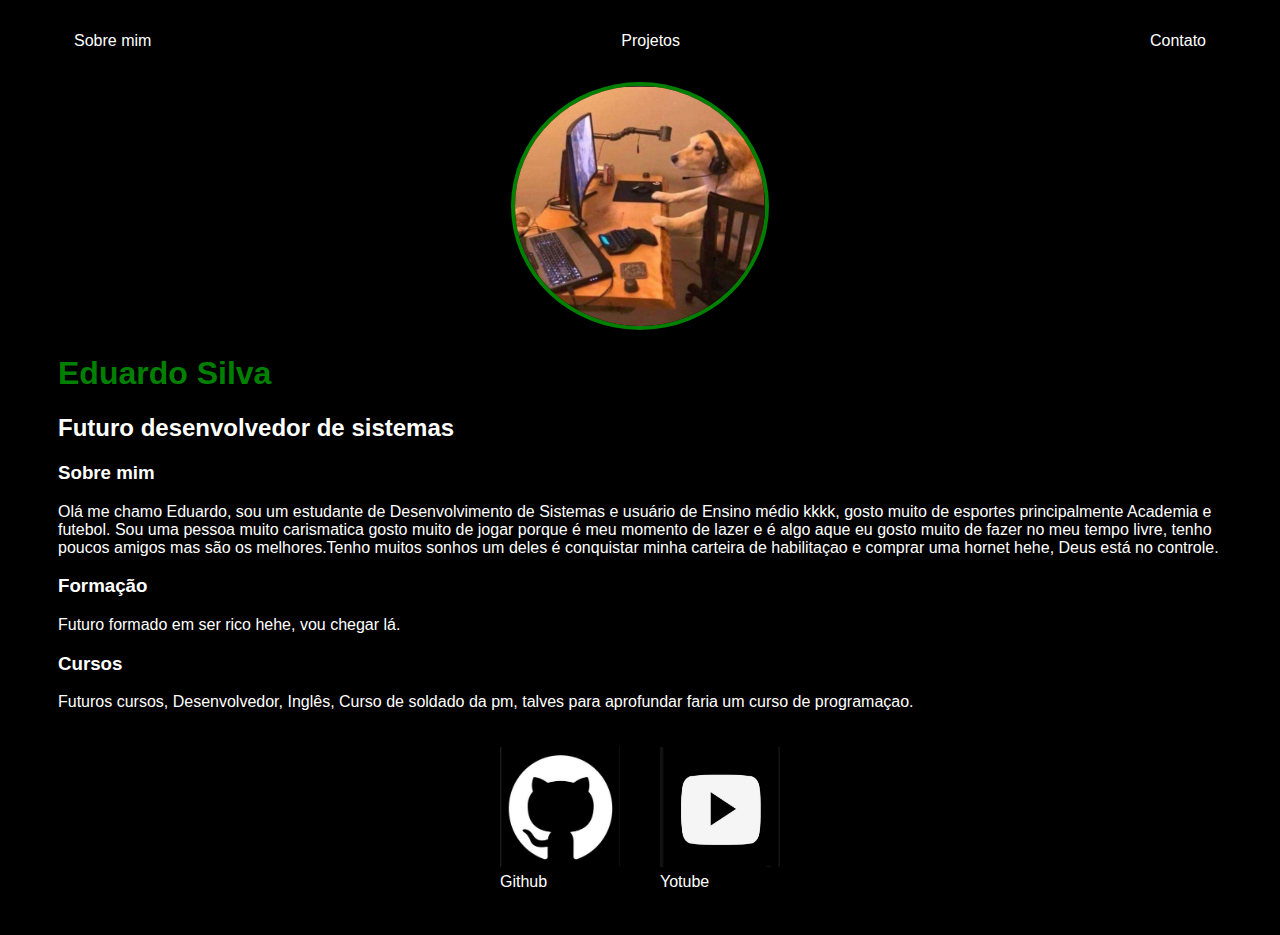
<file: trabalho/index.html>
<!DOCTYPE html>
<html lang="en">
<head>
    <meta charset="UTF-8">
    <meta http-equiv="X-UA-Compatible" content="IE=edge">
    <meta name="viewport" content="width=device-width, initial-scale=1.0">
    <title>Eduardo Silva</title>
    <link rel="stylesheet" href="index.css">
</head>
<body>
    <div class="container">
        <nav>
            <ul>
                <li>
                    <a href="index.html">Sobre mim</a>
                </li>
                <li>
                    <a href="project.html">Projetos</a>
                </li>
                <li>
                    <a href="contact.html">Contato</a>
                </li>
            </ul>
        </nav>
        
        <heder>
             <div class="center">
                <img src="./img/EU.png"><imag>
            </div>
            <h1>Eduardo Silva</h1>
            <h2>Futuro desenvolvedor de sistemas</h2>
        </heder>
    
        <main>
            <section>
                <h3>Sobre mim</h3>
                <p>
                Olá me chamo Eduardo, sou um estudante de Desenvolvimento de Sistemas e usuário de Ensino médio kkkk, gosto muito de esportes principalmente Academia e futebol.
                Sou uma pessoa muito carismatica gosto muito de jogar porque é meu momento de lazer e é algo aque eu gosto muito de fazer no meu
                tempo livre, tenho poucos amigos mas são os melhores.Tenho muitos sonhos um deles é conquistar minha carteira de habilitaçao e comprar uma hornet hehe, Deus está no controle.
                </p>
            </section>
    
    
            <section>
                <h3>Formação</h3>
                <p>Futuro formado em ser rico hehe, vou chegar lá.</p>
            </section>
    
    
            <section>
                <h3>Cursos</h3>
                <p>Futuros cursos, Desenvolvedor, Inglês, Curso de soldado da pm, talves para aprofundar faria um curso de programaçao.</p>
            </section>
        </main>
    
        <footer>
            <a href="https://github.com/eduardo1234g/eduardo1234g" target="_blank" rel="noopener noreferrer">
               <img src="./img/Ghit.png"></img>
               <p>Github</p>
            </a>
            <a href="https://www.youtube.com/@HolandesBR" target="_blank" rel="noopener noreferrer">
                <img src="./img/yotube2.png"></img>
                <p>Yotube</p>
            </a>
        </footer>
</body>
</html>
</file>
<file: trabalho/index.css>
body {
    color:white;
    background-color: black;
    font-family: Arial, Helvetica, sans-serif;
}

ul{
    display: flex;
    justify-content: space-between;
    list-style-type: none;
    align-items: center;
    padding: 16px;
}

a{
    color:white;
    text-decoration: none;
}

heder img{
    width: 250px;
    height: 240px;
    border-radius: 50%;
    border: 4px solid green;
}

.center {
    text-align: center;
}

h1 {
    color: green;
}
footer img {
    width: 120px;
    height: 120px;
}

footer {
    display: flex;
    justify-content: center;
}

footer a {
    margin: 20px
}

footer p {
    margin-top: 2px;
}

.container {
    padding: 0px 50px;
}

nav a:hover {
    color:green;
}
</file>
